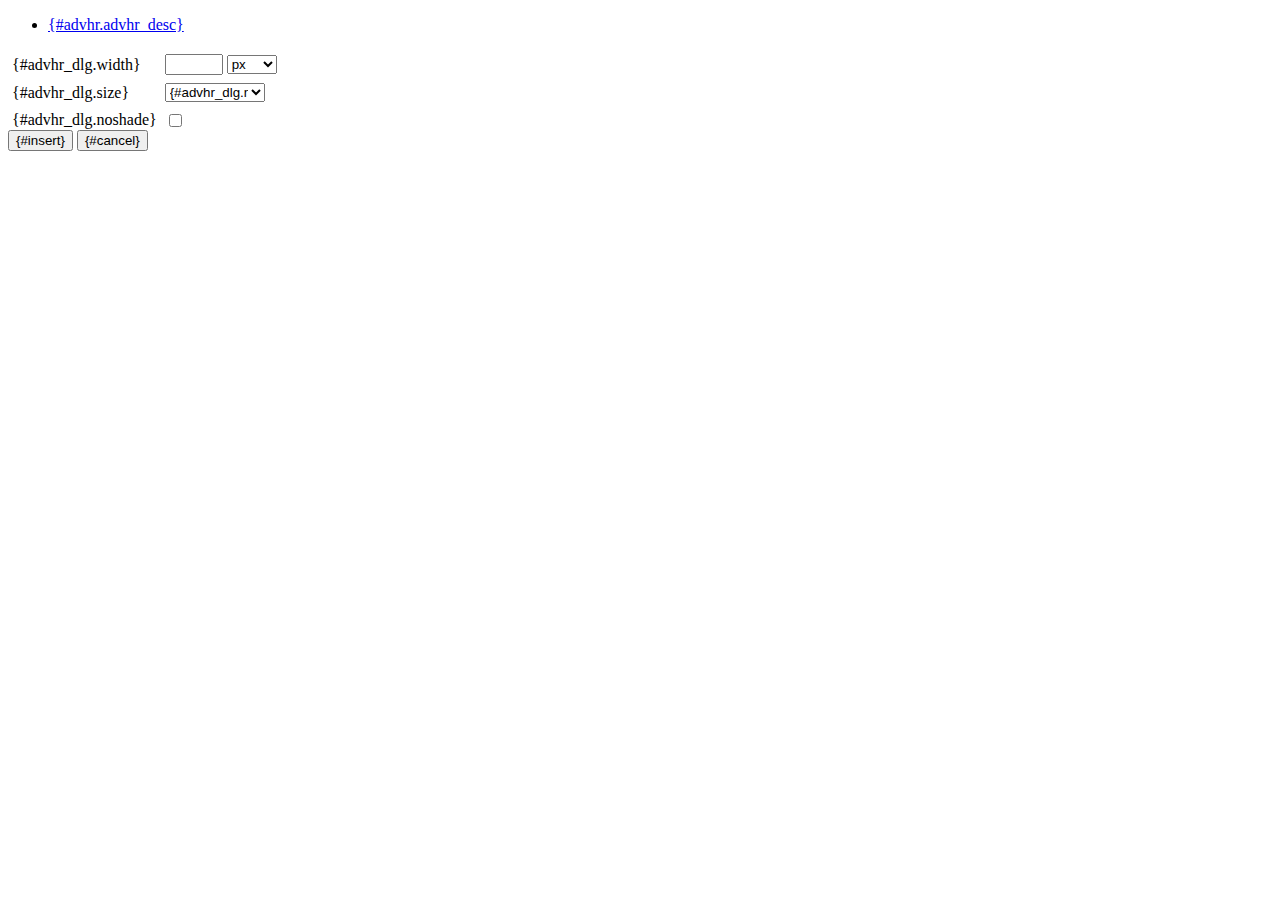
<file: wp-content/plugins/tinymce-advanced/mce/advhr/rule.htm>
<!DOCTYPE html PUBLIC "-//W3C//DTD XHTML 1.0 Strict//EN" "http://www.w3.org/TR/xhtml1/DTD/xhtml1-strict.dtd">
<html xmlns="http://www.w3.org/1999/xhtml">
<head>
	<title>{#advhr.advhr_desc}</title>
	<script type="text/javascript" src="../../tiny_mce_popup.js?ver=342"></script>
	<script type="text/javascript" src="js/rule.js?ver=342"></script>
	<script type="text/javascript" src="../../utils/mctabs.js?ver=342"></script>
	<script type="text/javascript" src="../../utils/form_utils.js?ver=342"></script>
	<link href="css/advhr.css?ver=342" rel="stylesheet" type="text/css" />
</head>
<body role="application">
<form onsubmit="AdvHRDialog.update();return false;" action="#">
	<div class="tabs">
		<ul>
			<li id="general_tab" class="current" aria-controls="general_panel"><span><a href="javascript:mcTabs.displayTab('general_tab','general_panel');" onmousedown="return false;">{#advhr.advhr_desc}</a></span></li>
		</ul>
	</div>

	<div class="panel_wrapper">
		<div id="general_panel" class="panel current">
			<table role="presentation" border="0" cellpadding="4" cellspacing="0">
					<tr role="group" aria-labelledby="width_label">
						<td><label id="width_label" for="width">{#advhr_dlg.width}</label></td>
						<td class="nowrap">
							<input id="width" name="width" type="text" value="" class="mceFocus" />
							<span style="display:none;" id="width_unit_label">{#advhr_dlg.widthunits}</span>
							<select name="width2" id="width2" aria-labelledby="width_unit_label">
								<option value="">px</option>
								<option value="%">%</option>
							</select>
						</td>
					</tr>
					<tr>
						<td><label for="size">{#advhr_dlg.size}</label></td>
						<td><select id="size" name="size">
							<option value="">{#advhr_dlg.normal}</option>
							<option value="1">1</option>
							<option value="2">2</option>
							<option value="3">3</option>
							<option value="4">4</option>
							<option value="5">5</option>
						</select></td>
					</tr>
					<tr>
						<td><label for="noshade">{#advhr_dlg.noshade}</label></td>
						<td><input type="checkbox" name="noshade" id="noshade" class="radio" /></td>
					</tr>
			</table>
		</div>
	</div>

	<div class="mceActionPanel">
		<input type="submit" id="insert" name="insert" value="{#insert}" />
		<input type="button" id="cancel" name="cancel" value="{#cancel}" onclick="tinyMCEPopup.close();" />
	</div>
</form>
</body>
</html>
</file>
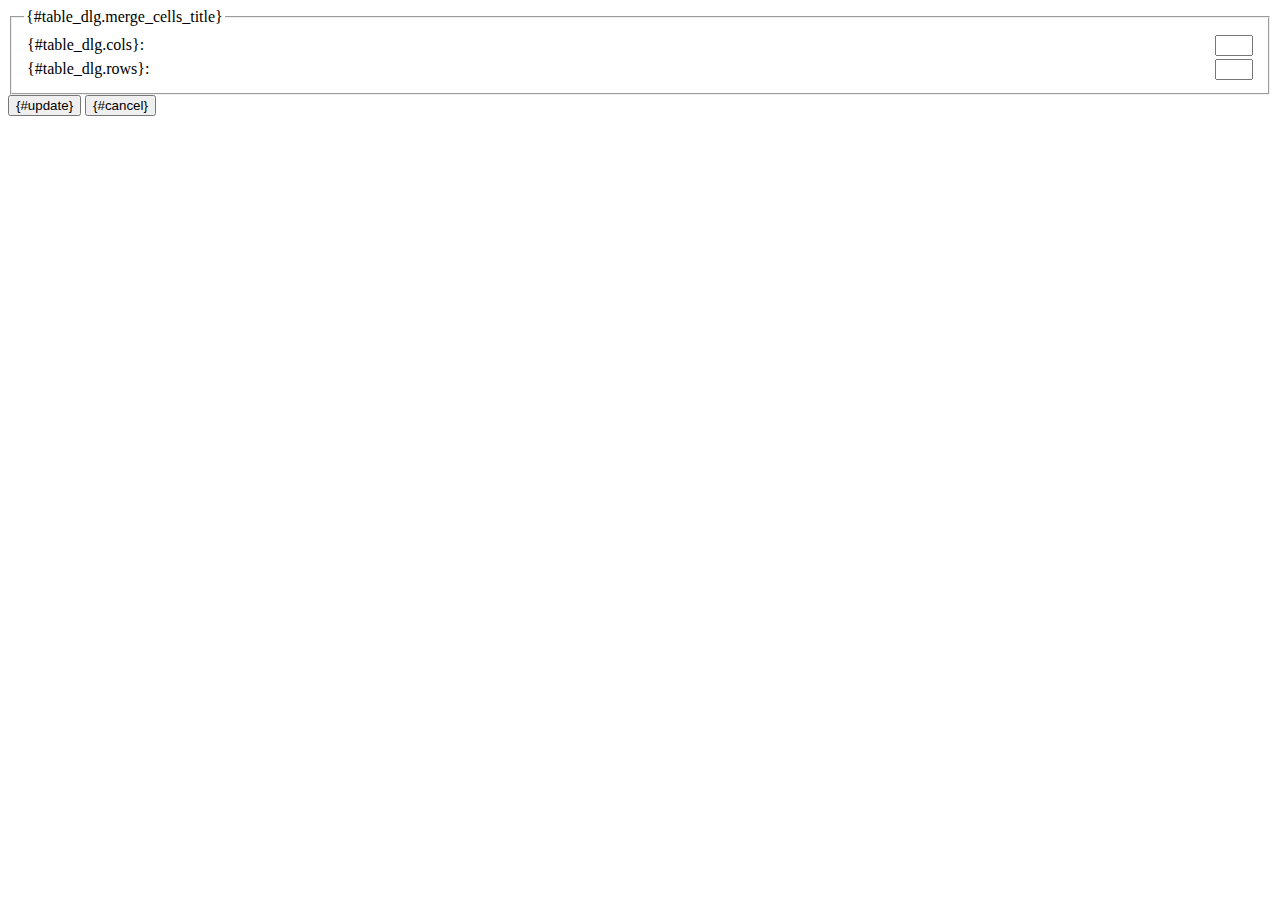
<file: wp-content/plugins/tinymce-advanced/mce/table/merge_cells.htm>
<!DOCTYPE html PUBLIC "-//W3C//DTD XHTML 1.0 Strict//EN" "http://www.w3.org/TR/xhtml1/DTD/xhtml1-strict.dtd">
<html xmlns="http://www.w3.org/1999/xhtml">
<head>
	<title>{#table_dlg.merge_cells_title}</title>
	<script type="text/javascript" src="../../tiny_mce_popup.js?ver=342"></script>
	<script type="text/javascript" src="../../utils/mctabs.js?ver=342"></script>
	<script type="text/javascript" src="../../utils/validate.js?ver=342"></script>
	<script type="text/javascript" src="js/merge_cells.js?ver=342"></script>
</head>
<body style="margin: 8px" role="application">
<form onsubmit="MergeCellsDialog.merge();return false;" action="#">
	<fieldset>
		<legend>{#table_dlg.merge_cells_title}</legend>
		<table role="presentation" border="0" cellpadding="0" cellspacing="3" width="100%">
			<tr>
				<td><label for="numcols">{#table_dlg.cols}</label>:</td>
				<td align="right"><input type="text" id="numcols" name="numcols" value="" class="number min1 mceFocus" style="width: 30px" aria-required="true" /></td>
			</tr>
			<tr>
				<td><label for="numrows">{#table_dlg.rows}</label>:</td>
				<td align="right"><input type="text" id="numrows" name="numrows" value="" class="number min1" style="width: 30px" aria-required="true" /></td>
			</tr>
		</table>
	</fieldset>

	<div class="mceActionPanel">
		<input type="submit" id="insert" name="insert" value="{#update}" />
		<input type="button" id="cancel" name="cancel" value="{#cancel}" onclick="tinyMCEPopup.close();" />
	</div>
</form>
</body>
</html>
</file>
<file: wp-content/plugins/tinymce-advanced/mce/advhr/css/advhr.css>
input.radio {border:1px none #000; background:transparent; vertical-align:middle;}
.panel_wrapper div.current {height:80px;}
#width {width:50px; vertical-align:middle;}
#width2 {width:50px; vertical-align:middle;}
#size {width:100px;}
</file>
